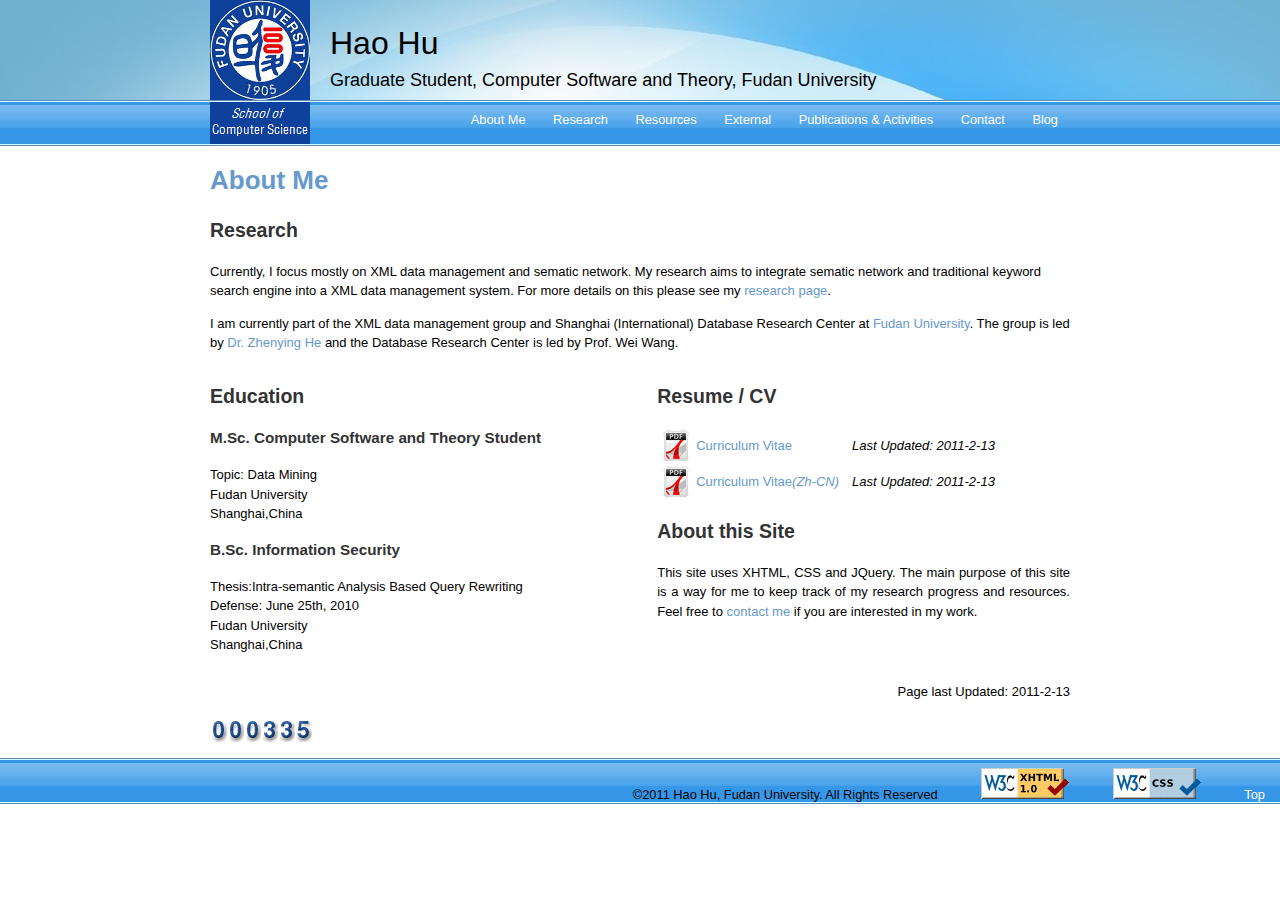
<file: Hao Hu's personal page.htm>
<!DOCTYPE html PUBLIC "-//W3C//DTD XHTML 1.0 Transitional//EN" "http://www.w3.org/TR/xhtml1/DTD/xhtml1-transitional.dtd"><html xmlns="http://www.w3.org/1999/xhtml"><head>
<meta http-equiv="content-type" content="text/html; charset=UTF-8">
	<title>Hao Hu's personal page</title>
	<link rel="shortcut icon" href="Hao%20Hu%27s%20personal%20page_files/favicon.ico">
	<link rel="stylesheet" type="text/css" href="Hao%20Hu%27s%20personal%20page_files/style.css">
	<meta name="description" content="Graduate Student in Data Management at Fudan University">
	<meta name="abstract" content="Hao Hu B.Sc. M.Sc. Data Management, Fudan University">
	<meta name="keywords" content="Hao Hu, Computing, Computer, Science, Research, Database, Infomation, Networks, Query, Keyword, Algorithms">
	<meta name="author" content="Hao Hu">
	<meta name="copyright" content="Hu Hao, Fudan University, Shanghai, China">
	<meta name="robots" content="index,follow">
	<meta name="revisit-after" content="2 days">
	<meta name="distribution" content="global">
	<meta http-equiv="content-language" content="en">
	<meta http-equiv="content-type" content="text/html; charset=UTF-8">

    <script type="text/javascript" src="Hao%20Hu%27s%20personal%20page_files/jquery-1.4.min.js"></script>
    <script type="text/javascript"><!--
/* Script removed by snapshot save */
--></script>
</head>
<body>
<!-- Header Section -->
<div id="header" style="background-image:url(Hao%20Hu%27s%20personal%20page_files/bg.jpg);">
	<div> <!-- wrapper -->
    <a href="http://www.fudan.edu.cn/" id="top"><img src="Hao%20Hu%27s%20personal%20page_files/fudan100.png" style="float: left; padding-right: 20px; border: medium none;" alt="Fudan logo"></a>
		<h1><a href="http://homepage.fudan.edu.cn/%7Ehaohu">Hao Hu</a></h1><h2><a href="http://homepage.fudan.edu.cn/%7Ehaohu">Graduate Student, Computer Software and Theory, Fudan University</a></h2>
        
	</div>
</div>
<div style="background: url(Hao%20Hu%27s%20personal%20page_files/menu.jpg) repeat-x; height: 46px; width: 100%;">
	<div id="nav"> <!-- wrapper -->
		<ul>
			<li><a href="http://homepage.fudan.edu.cn/%7Ehaohu/">About Me</a></li>
			<li><a href="http://homepage.fudan.edu.cn/%7Ehaohu/research.html">Research</a></li>
			<li><a href="http://homepage.fudan.edu.cn/%7Ehaohu/resources.html">Resources</a></li>
			<li><a href="http://homepage.fudan.edu.cn/%7Ehaohu/external.html">External</a></li>
			<li><a href="http://homepage.fudan.edu.cn/%7Ehaohu/publications.html">Publications &amp; Activities</a></li>
			<li><a href="http://homepage.fudan.edu.cn/%7Ehaohu/contact.html">Contact</a></li>
			<li><a href="http://homepage.fudan.edu.cn/%7Ehaohu/" title="My blog">Blog</a></li>
		</ul>
	</div>
</div>
<!-- /Header Section -->

<!-- Main -->
<div id="main">
<h1 class="pageTitle">About Me</h1>

<h2>Research</h2>
<p>
    Currently, I focus mostly on XML data management and sematic network. My research aims to integrate sematic network and 
    traditional keyword search engine into a XML data management system. For more details on this please see my
	<a href="http://homepage.fudan.edu.cn/%7Ehaohu/research.html">research page</a>.
</p>

<p>
    I am currently part of the XML data management group and Shanghai (International) Database Research Center at <a href="http://www.fudan.edu.cn/">Fudan University</a>.
    The group is led by <a href="http://homepage.fudan.edu.cn/%7Ezhenying/">Dr. Zhenying He</a> and the Database Research Center is led by Prof. Wei Wang.
</p>

<div class="half left">
<h2 class="flip">Education</h2>
<h3>M.Sc. Computer Software and Theory Student</h3>
<p class="detail">Topic: Data Mining<br>
Fudan University<br>
Shanghai,China</p>

<h3>B.Sc. Information Security</h3>
<p class="detail">Thesis:Intra-semantic Analysis Based Query Rewriting<br> 
Defense: June 25th, 2010 <br>
Fudan University<br>
Shanghai,China</p>
</div>
<div class="half right">
<h2>Resume / CV</h2>
	<table>
		<tbody>
        <tr>
        <td><img src="Hao%20Hu%27s%20personal%20page_files/pdf.gif" alt="Adobe PDF"></td>
        <td style="padding-right: 10px;"><a href="http://homepage.fudan.edu.cn/%7Ehaohu/files/Hao_Hu.pdf">Curriculum Vitae</a></td>
        <td style="padding-right: 10px; text-align: right;"><em>Last Updated:  2011-2-13 </em></td>
		</tr>
		<tr>
        <td><img src="Hao%20Hu%27s%20personal%20page_files/pdf.gif" alt="Adobe PDF"></td>
        <td style="padding-right: 10px;"><a href="http://homepage.fudan.edu.cn/%7Ehaohu/files/Hao_Hu%28Zh-CN%29.pdf">Curriculum Vitae<i>(Zh-CN)</i></a></td>
        <td style="padding-right: 10px; text-align: right;"><em>Last Updated:  2011-2-13 </em></td>
		</tr>
        </tbody>
     </table>
</div>
<div class="half right">
<h2>About this Site</h2>
  	<p style="text-align: justify;">
		This site uses XHTML, CSS and JQuery.
		The main purpose of this site is a way for me to keep track of my research progress and resources.
         Feel free to <a href="http://homepage.fudan.edu.cn/%7Ehaohu/contact.html">contact me</a> if you are interested in my work.
	</p>
</div>
<div class="clear"> </div>
<p style="float: right;">Page last Updated:  2011-2-13</p>
<div class="clear"> </div>
<img alt="web hit counter" src="Hao%20Hu%27s%20personal%20page_files/index.php.png" border="0">
<div class="clear"> </div>
</div>
<div id="footer" style="background: url(Hao%20Hu%27s%20personal%20page_files/menu.jpg) repeat-x;width: 100%;">
	<ul>
		<li> ©2011 Hao Hu, Fudan University. All Rights Reserved</li>
		<li><a href="http://validator.w3.org/check?uri=http%3A%2F%2Fhomepage.fudan.edu.cn%2F%7Ehaohu%2F"><img src="Hao%20Hu%27s%20personal%20page_files/valid-xhtml10.png" alt="Valid XHTML 1.0 Transitional"></a></li>
		<li><a href="http://jigsaw.w3.org/css-validator/check/referer"><img src="Hao%20Hu%27s%20personal%20page_files/vcss-blue.gif" alt="Valid CSS!"></a></li>
        <li><a href="#">Top</a></li>
	</ul>
</div>

</body></html>
</file>
